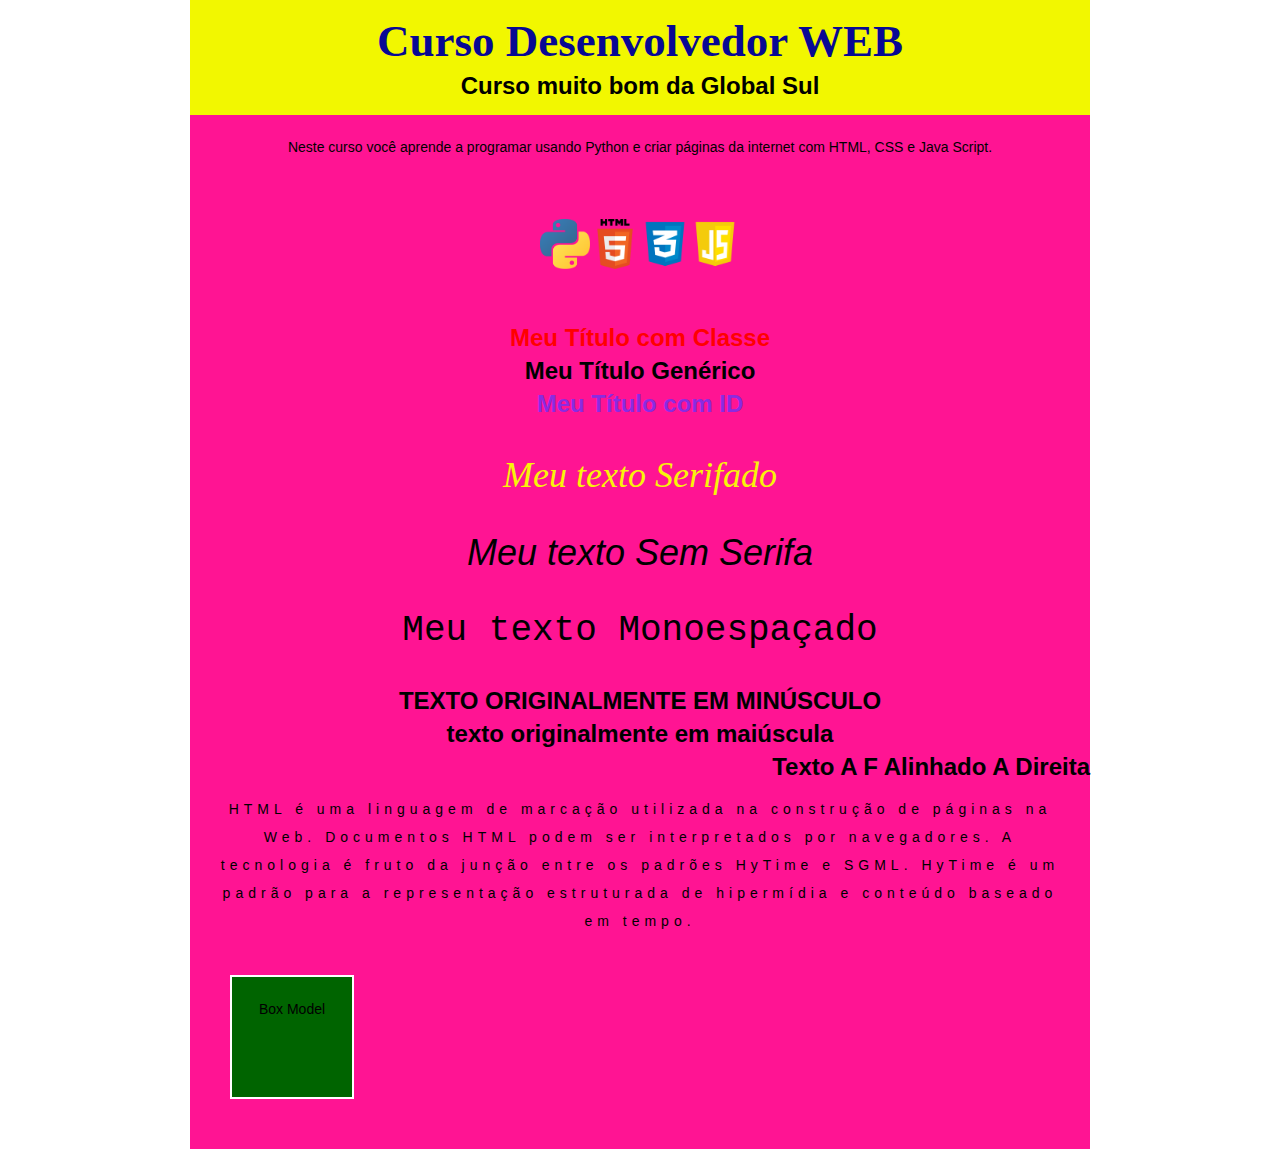
<file: home.html>
<!DOCTYPE html>
<html lang="pt-br">
<head>
    <meta charset="UTF-8">
    <meta http-equiv="X-UA-Compatible" content="IE=edge">
    <meta name="viewport" content="width=device-width, initial-scale=1.0">
    <title>Aula Css</title>
   
    <link rel="stylesheet" type="text/css" href="./css/estilos.css">
</head>
<body>
    <header>
        <h1 style="color: rgb(8, 8, 148);">Curso Desenvolvedor WEB</h1> 
        <h2>Curso muito bom da Global Sul</h2>
    </header>

    <main>
        <p>Neste curso você aprende a programar usando Python e criar páginas da internet com HTML, CSS e Java Script.</p>
        <div class="div-img">
            <img src="./img/logo_phyton.png">
            <img src="./img/logo_html.png">
            <img src="./img/logo_css.png">
            <img src="./img/logo_javascript.png">
        </div>

        <div>
            <h2 class="meu-titulo">Meu Título com Classe</h2>
            <h2>Meu Título Genérico</h2>
            <h2 id="meu-titulo-id">Meu Título com ID</h2>
        </div>

        <div>
            <p class="texto-serifado">Meu texto Serifado</p>
            <p class="texto-sem-serifa">Meu texto Sem Serifa</p>
            <p class="texto-mono">Meu texto Monoespaçado</p>
        </div>

        <div>
            <h2 class="maiuscula">texto originalmente em minúsculo</h2>
            <h2 class="minuscula">TEXTO ORIGINALMENTE EM MAIÚSCULA</h2>
            <h2 class="alinhamento">texto  a f alinhado a direita</h2>

        
        <div class="text-spacing">
            <p>HTML é  uma linguagem de marcação utilizada na construção de páginas na Web. Documentos HTML podem ser interpretados por navegadores. A tecnologia é fruto da junção entre os padrões HyTime e SGML. HyTime é um padrão para a representação estruturada de hipermídia e conteúdo baseado em tempo.</p>
        </div>

        <div id="box-model">
            <p>Box Model</p>
        </div>
            



        </div>
        

    </main>
    
</body>
</html>
</file>
<file: css/estilos.css>
* {
    font-family: 'Trebuchet MS', 'Lucida Sans Unicode', 'Lucida Grande', 'Lucida Sans', Arial, sans-serif;
}


body {
    width: 900px;
    margin-left: auto;
    margin-right: auto;
    margin-top: 0px;
}

header {
    background-color: rgb(242, 247, 0);
    padding-top: 10px;
    padding-bottom: 10px;
}

main {
    background-color: deeppink;
    padding-top: 10px;
    padding-bottom: 10px;
}

p {
    font-family: Arial, Helvetica, sans-serif;
    font-size: 14px;
    text-align: center;
    margin-left: 15px;
    margin-right: 15px;
}

h1 {
    color: rgb(3, 3, 145);
    font-family: fantasy ;
    font-size: 45px;
    text-align: center;
    margin-top: 5px;
    margin-bottom: 5px;
}

h2 {
    text-align: center;
    font-family: Arial, Helvetica, sans-serif;
    margin-top: 5px;
    margin-bottom: 5px;
}

.meu-titulo {
    color: red;
}

#meu-titulo-id {
    color: blueviolet;
    font-family: Impact, Haettenschweiler, 'Arial Narrow Bold', sans-serif;

}

.div-img {
    /* display: block; */
    /* text-align: center; */
    height: 150px;
    display: flex;
    justify-content: center;
    align-items: center;
}

div img {
    height: 50px;
    width: auto;
  
}

.texto-serifado {
    font-family: 'Times New Roman';
    font-size: 36px;
    color:rgb(248, 244, 9);
    font-style: italic;
    
}

.texto-sem-serifa {
    font-family: Arial;
    font-size: 36px;
    font-style: oblique; 

}

.texto-mono {
    font-family:'Courier New';
    font-size: 36px;
}

.maiuscula {
    text-transform: uppercase;

}

.minuscula {
    text-transform: lowercase;

}

.alinhamento {
    text-transform: capitalize;
    text-align: right;

}

.text-spacing {
    line-height: 28px;
    letter-spacing: 5px;
}

#box-model {
    width: 100px;
    height: 100px;
    background-color: darkgreen;
    border: 2px solid #fff;
    padding: 10px;
    margin: 40px;
    
}
</file>
